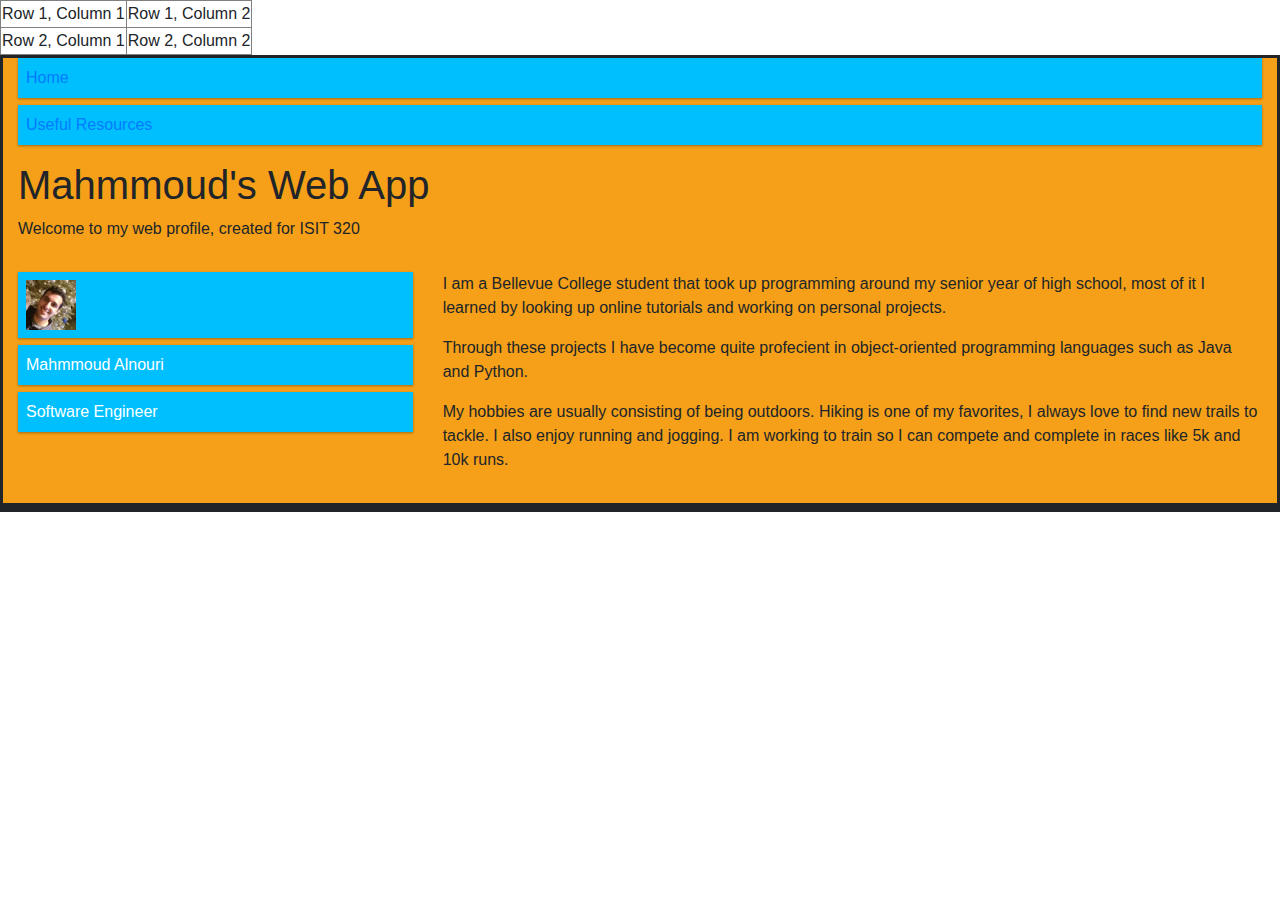
<file: index.html>
<!DOCTYPE html>
<html lang="en">
<head>
    <meta charset="UTF-8">
    <meta name="keywords" content="ISIT 320, Bellevue College, Mahmmoud Alnouri">
    <meta name="description" content="This is my web profile created for my ISIT 320 class">
    <meta name="author" content="Mahmmoud Alnouri">
    <meta name="viewport" content="width=device-width, initial-scale=1">

    <link rel="stylesheet" href="css/style.css">
    <link rel="stylesheet" href="https://maxcdn.bootstrapcdn.com/bootstrap/4.0.0/css/bootstrap.min.css" integrity="sha384-Gn5384xqQ1aoWXA+058RXPxPg6fy4IWvTNh0E263XmFcJlSAwiGgFAW/dAiS6JXm" crossorigin="anonymous">


    <title>Mahmmoud Alnouri</title>
</head>
<body>

<table border="1">
    <tr>
        <td>Row 1, Column 1</td>
        <td>Row 1, Column 2</td>
    </tr>
    <tr>
        <td>Row 2, Column 1</td>
        <td>Row 2, Column 2</td>
    </tr>
</table>

    <div class="container-fluid">

        <nav>
            <ul>
                <li><a href="index.html">Home</a></li>
                <li><a href="html/webresources.html">Useful Resources</a></li>
            </ul>
        </nav>

        <div class="header">
            <h1>Mahmmoud's Web App</h1>
            <p>Welcome to my web profile, created for ISIT 320</p>
        </div>

        <div class="row">
            <div class="col-4">
                <ul>
                    <li>
                        <img class="resize rotate" src="./img/profilepicture.jpg" alt="Mahmmoud Alnouri, creator of the website.">
                    </li>
                    <li>Mahmmoud Alnouri</li>
                    <li>Software Engineer</li>
                </ul>
            </div>

            <div class="col-8">

                <p>I am a Bellevue College student that took up programming around my senior year of high school, most of it I learned by looking up online tutorials and working on personal projects.</p>
                <p>Through these projects I have become quite profecient in object-oriented programming languages such as Java and Python.</p>        
                <p>My hobbies are usually consisting of being outdoors. Hiking is one of my favorites, I always love to find new trails to tackle. I also enjoy running and jogging. I am working to train so I can compete and complete in races like 5k and 10k runs.</p>
            </div>
        </div>

    </div>

    <div class="container-fluid">


    </div>
</body>
</html>
</file>
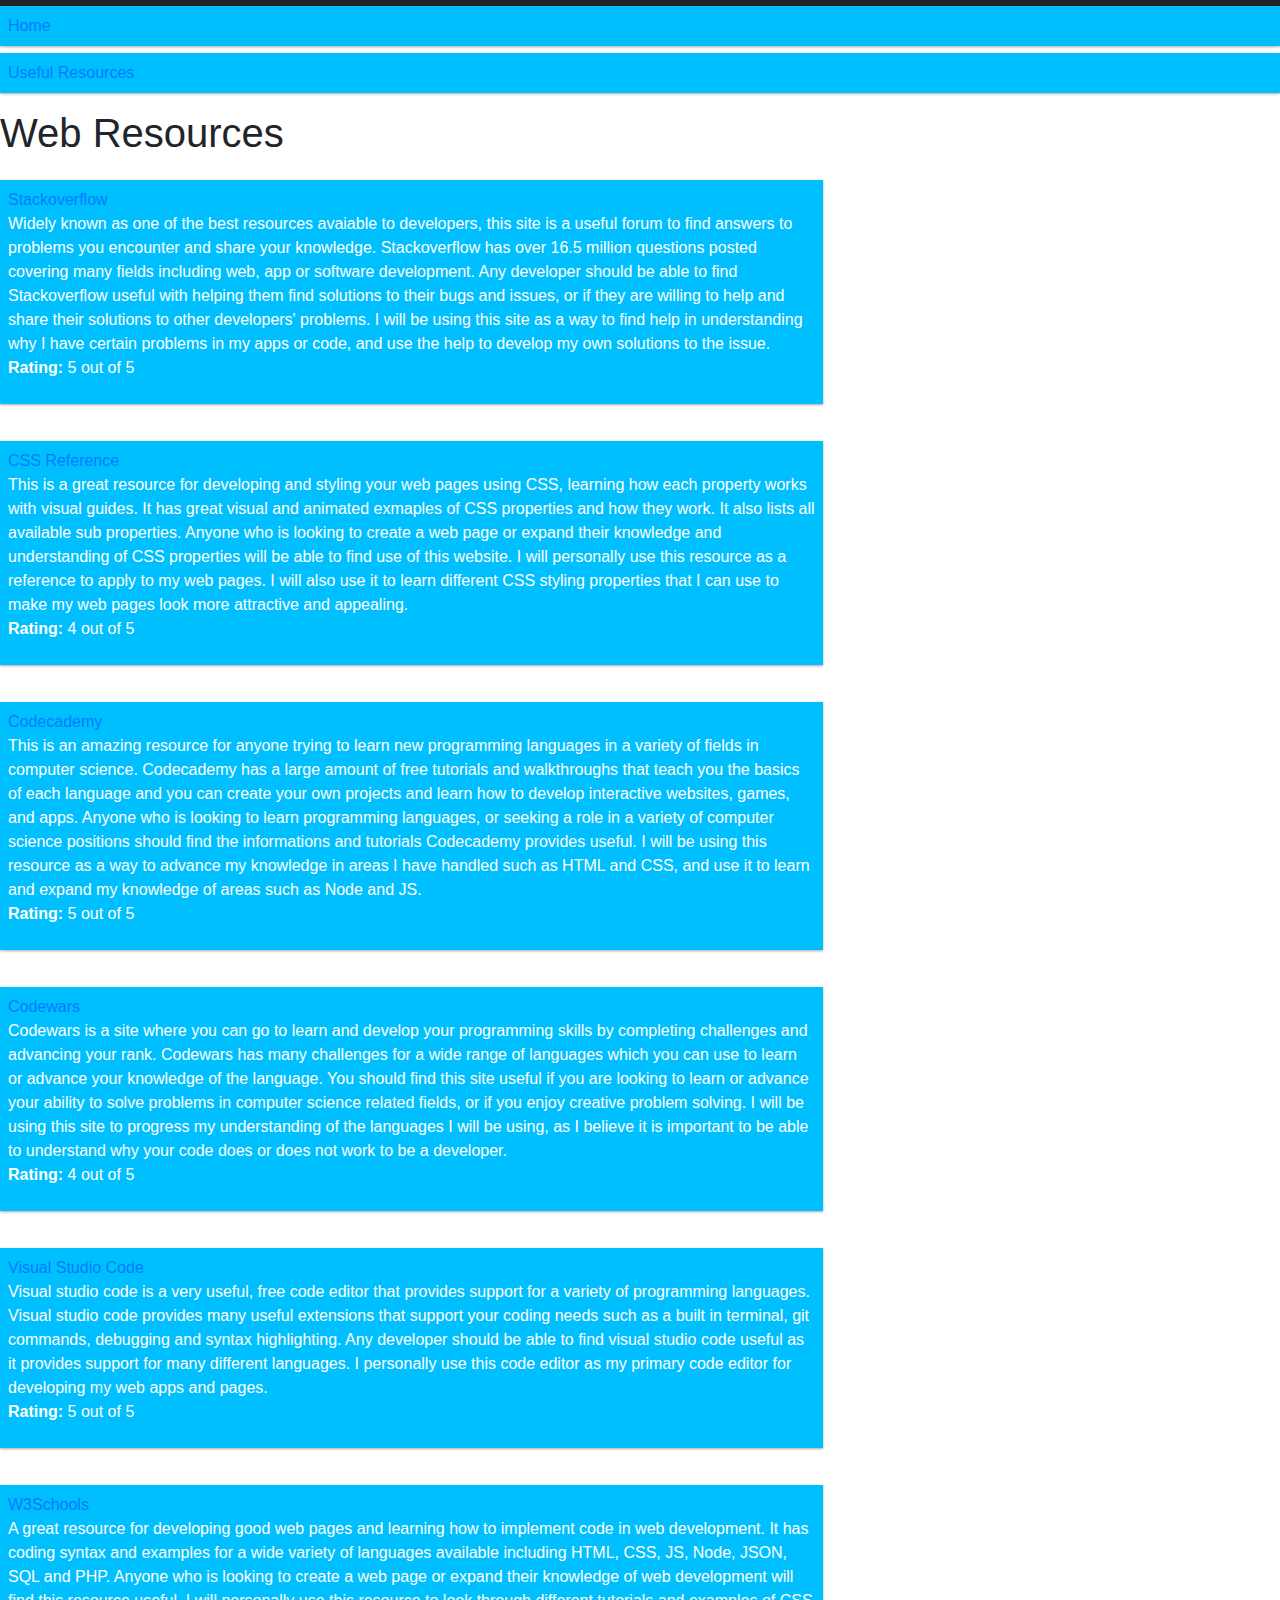
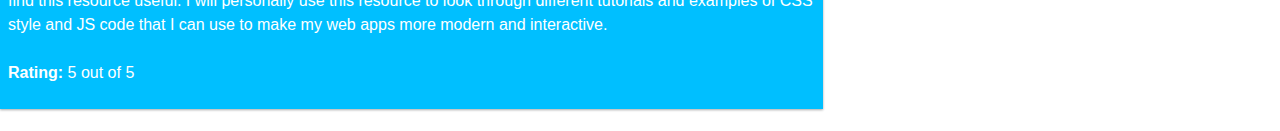
<file: html/webresources.html>
<!DOCTYPE html>
<html lang="en">
<head>
    <meta charset="UTF-8">
    <meta name="keywords" content="ISIT 320, Bellevue College, Mahmmoud Alnouri, App dev resources">
    <meta name="description" content="This page has useful resources for application development.">
    <meta name="author" content="Mahmmoud Alnouri">
    <meta name="viewport" content="width=device-width, initial-scale=1">

    <link rel="stylesheet" href="../css/style.css">
    <link rel="stylesheet" href="https://maxcdn.bootstrapcdn.com/bootstrap/4.0.0/css/bootstrap.min.css" integrity="sha384-Gn5384xqQ1aoWXA+058RXPxPg6fy4IWvTNh0E263XmFcJlSAwiGgFAW/dAiS6JXm" crossorigin="anonymous">


    <title>App Dev Resources</title>
</head>
<body>
    <div class="container-fluid"></div>

        <nav>
            <ul>
                <li><a href="../index.html">Home</a></li>
                <li><a href="webresources.html">Useful Resources</a></li>
            </ul>
        </nav>

        <h1>Web Resources</h1>

    </div>

        <ul>
            <div class="row col-8">
            <li><p><a href="https://stackoverflow.com/">Stackoverflow</a><br>
            Widely known as one of the best resources avaiable to developers, this site is a useful forum to find answers to problems you encounter and share your knowledge.
            Stackoverflow has over 16.5 million questions posted covering many fields including web, app or software development.
            Any developer should be able to find Stackoverflow useful with helping them find solutions to their bugs and issues, or if they are willing to help and share their solutions to other developers' problems.
            I will be using this site as a way to find help in understanding why I have certain problems in my apps or code, and use the help to develop my own solutions to the issue.
            <br><strong>Rating:</strong> 5 out of 5</p></li>
        </div>
        <div class="row col-8">
            <li><p><a href="https://cssreference.io/">CSS Reference</a><br>
            This is a great resource for developing and styling your web pages using CSS, learning how each property works with visual guides.
            It has great visual and animated exmaples of CSS properties and how they work. It also lists all available sub properties.
            Anyone who is looking to create a web page or expand their knowledge and understanding of CSS properties will be able to find use of this website.
            I will personally use this resource as a reference to apply to my web pages. I will also use it to learn different CSS styling properties that I can use to make my web pages look more attractive and appealing.
            <br><strong>Rating:</strong> 4 out of 5</p></li>
        </div>
        <div class="row col-8">
            <li><p><a href="https://www.codecademy.com/">Codecademy</a><br>
            This is an amazing resource for anyone trying to learn new programming languages in a variety of fields in computer science.
            Codecademy has a large amount of free tutorials and walkthroughs that teach you the basics of each language and you can create your own projects and learn how to develop interactive websites, games, and apps.
            Anyone who is looking to learn programming languages, or seeking a role in a variety of computer science positions should find the informations and tutorials Codecademy provides useful.
            I will be using this resource as a way to advance my knowledge in areas I have handled such as HTML and CSS, and use it to learn and expand my knowledge of areas such as Node and JS.
            <br><strong>Rating:</strong> 5 out of 5</p></li>
        </div>
        <div class="row col-8">
            <li><p><a href="https://www.codewars.com/">Codewars</a><br>
            Codewars is a site where you can go to learn and develop your programming skills by completing challenges and advancing your rank.
            Codewars has many challenges for a wide range of languages which you can use to learn or advance your knowledge of the language.
            You should find this site useful if you are looking to learn or advance your ability to solve problems in computer science related fields, or if you enjoy creative problem solving.
            I will be using this site to progress my understanding of the languages I will be using, as I believe it is important to be able to understand why your code does or does not work to be a developer.
            <br><strong>Rating:</strong> 4 out of 5</p></li>
        </div>
        <div class="row col-8">
            <li><p><a href="https://code.visualstudio.com/">Visual Studio Code</a><br>
            Visual studio code is a very useful, free code editor that provides support for a variety of programming languages.
            Visual studio code provides many useful extensions that support your coding needs such as a built in terminal, git commands, debugging and syntax highlighting. 
            Any developer should be able to find visual studio code useful as it provides support for many different languages.
            I personally use this code editor as my primary code editor for developing my web apps and pages.
            <br><strong>Rating:</strong> 5 out of 5</p></li>
        </div>
            <div class="row col-8">
            <li><p><a href="https://w3schools.com">W3Schools</a><br>
            A great resource for developing good web pages and learning how to implement code in web development.
            It has coding syntax and examples for a wide variety of languages available including HTML, CSS, JS, Node, JSON, SQL and PHP.
            Anyone who is looking to create a web page or expand their knowledge of web development will find this resource useful.
            I will personally use this resource to look through different tutorials and examples of CSS style and JS code that I can use to make my web apps more modern and interactive.<br>
            <br><strong>Rating:</strong> 5 out of 5</p></li>
            </div>
        </ul>

</body>
</html>
</file>
<file: css/style.css>
* {
    box-sizing: border-box;
}

body {
    background-color: teal;
    font-family: sans-serif;
}

header {
    color: white;
    background-color: brown;
    text-align: center;
    font-size: 26px;
}

header p {
    font-weight: bold;
    color: white;
    font-size: 20px;
}

ul {
    list-style-type: none;
    margin: 0;
    padding: 0;
}

li {
    padding: 8px;
    margin-bottom: 7px;
    background-color: deepskyblue;
    color: #ffffff;
    box-shadow: 0 1px 3px rgba(0,0,0,0.12), 0 1px 2px rgba(0,0,0,0.24);
}

li:hover {
    background-color: violet;
}

.container-fluid {
    border: solid;
    background-color: rgb(245, 160, 24) ;
    box-sizing: border-box;
}

[class*="col-"] {
    float: left;
    padding: 15px;
}

.col-1 {width: 16.67%;}
.col-2 {width: 33.33%;}
.col-3 {width: 50%;}
.col-4 {width: 66.67%;}
.col-5 {width: 83.33%;}
.col-6 {width: 100%;}

img.resize {
    width: 50px;
    height: auto;
    box-sizing: border-box;
}

img.rotate {
    transform: rotate(0.25turn);
}

.row::after {
    content: "";
    clear: both;
    display: table;
}
</file>
